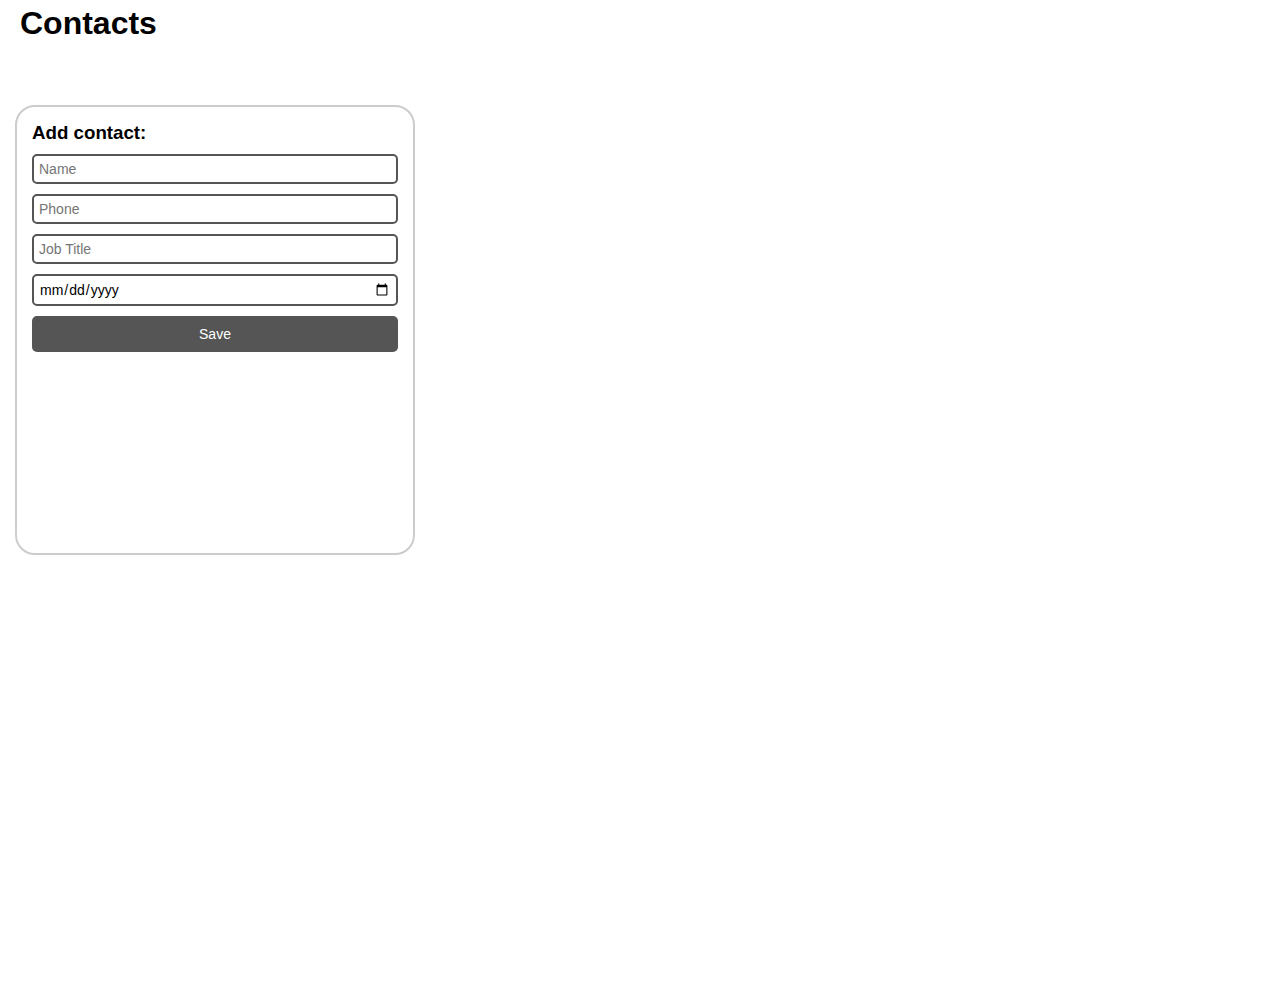
<file: index.html>
<!DOCTYPE html>
<html lang="en">
<head>
    <meta charset="UTF-8">
    <meta http-equiv="X-UA-Compatible" content="IE-edge">
    <meta name="viewport" content="width=device-width, initial-scale=1.0">
    <title>Contacs</title>
    <link rel="stylesheet" href="style.css">
</head>
<body>
    <div class="popup__container hidden"  id="popup">
        <div class="popup">
            <h3 style="margin-bottom: 10px;">Edit contact:</h3>
                <input type="text" id="updatename" placeholder="Name">
                <input type="tel" id="updatephone" placeholder="Phone">
                <input type="text" id="updatejobtitle" placeholder="Job Title">
                <input type="date" id="updatebirthdate" placeholder="Birth Date">
                <button id="btnUpdate">Save</button>
                <button id="btnDelete" class="btn-delete">Delete</button>
                <button id="btnClosePopUp" class="btn-closepopup">Close</button>
        </div>
    </div>
    <div class="container">
        <div class="site__header"><h1>Contacts</h1></div>
        <div class="body__container">
            <div class="contacts__sidebar__container">
                <div class="contacts__sidebar">
                    <h3 style="margin-bottom: 10px;">Add contact:</h3>
                    <input type="text" id="addname" placeholder="Name">
                    <input type="tel" id="addphone" placeholder="Phone">
                    <input type="text" id="addjobtitle" placeholder="Job Title">
                    <input type="date" id="addbirthdate" placeholder="Birth Date">
                    <button id="btnSave">Save</button>
                    
                </div>
            </div>
            <div class="contacts__container" id="contacts__container">
                
            </div>
        </div>
    </div>
    <script src="script.js"></script>
</body>
</html>
</file>
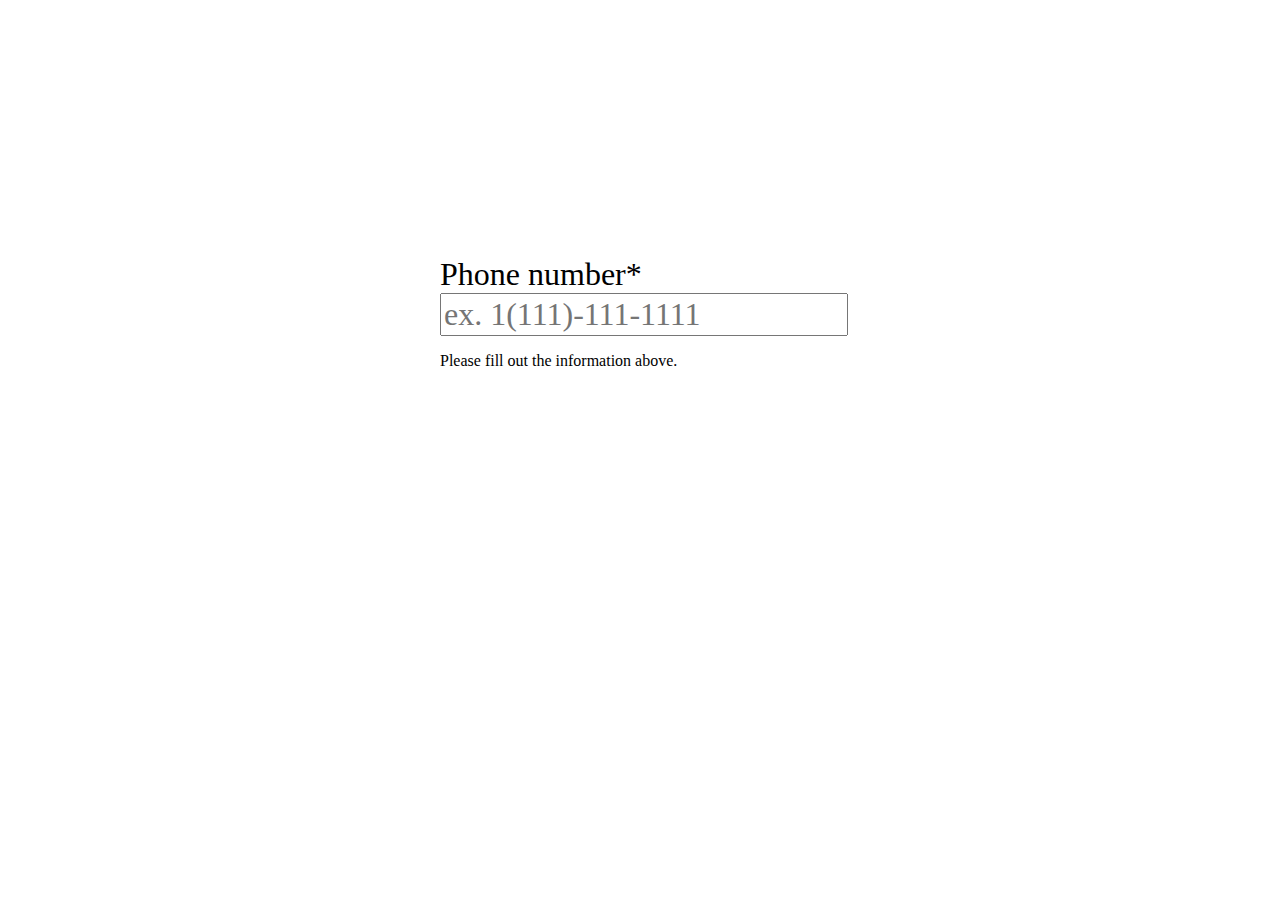
<file: try/index.html>
<!DOCTYPE html>
<html lang="en">
<head>
    <meta charset="UTF-8">
    <meta name="viewport" content="width=device-width, initial-scale=1.0">
    <title>Document</title>
    <link rel="stylesheet" href="style.css">
</head>
<body>
    
    <form>
        <label for="#phone-input">Phone number<span class="required">*</span></label>
      <input id="phone-input" type="tel" value="" name="PhoneIn" aria-label="Please enter your phone number" placeholder="ex. 1(111)-111-1111">
        <p>Please fill out the information above.</p>
    </form>
    <script src="script.js"></script>
</body>
</html>
</file>
<file: style.css>
* {
    margin: 0;
    padding: 0;
    box-sizing: border-box;
    font-family: Verdana, Geneva, Tahoma, sans-serif;
}

body {
    width: 100%;
    height: 100vh;
}

.site__header{
    width: 100%;
    height: 10vh;
    padding: 5px 20px;
}

.body__container {
    width: 100%;
    height: 100vh;
    display: flex;
    flex-direction: row;
    align-items: flex-start;
}

.contacts__sidebar__container{
    width: 450px;
    height: 50vh;
}

.contacts__sidebar {
    width: 400px;
    height: 50vh;
    margin: 15px;
    padding: 15px;
    border: 2px solid #ccc;
    border-radius: 20px;
    
    /* position:fixed;
    top: 20px; */
}

.contacts__sidebar input{
    width: 100%;
    margin-bottom: 10px;
    padding: 5px;
    border: 2px solid #555;
    border-radius: 5px;
    font-size: 14px;
}


.contacts__sidebar button{
    width: 100%;
    margin-bottom: 10px;
    padding: 5px;
    border: none;
    background-color: #555;
    color: #fff;
    padding: 10px 20px;
    border-radius: 5px;
    font-size: 14px;
    cursor: pointer;
}

.btn-delete{
    background-color: #c02929 !important;
}

.hidden{
    display: none;
}

.contacts__container {
    width: 100%;
    padding: 50px;
    flex: 1;
    display: flex;
    flex-direction: column;
    flex-wrap: wrap;
    justify-content: center;
}

.contact{
    width: 100%;
    background-color: #eee;
    padding: 20px;
    overflow: hidden;
    margin-right: 15px;
    margin-bottom: 15px;
    cursor: pointer;
}

.contact h3{
    margin-bottom: 15px;
    font-size: 18px;
}

.contact p{
    margin-bottom: 15px;
    max-height: 200px;
    overflow: auto;
    font-size: 13px;
    column-count: 3;
    column-gap: 40px;
}

.contact table{
    width: 100%;
    
}

.contact td{
    width: 200px;
    padding: 5px 5px;
    vertical-align: bottom;
    font-size: 15px;
}

.name{
    width: 400px !important;
    font-size: 18px !important;
    font-weight: 600;
}

.phone{
    width: 400px !important;
    font-size: 18px !important;
    font-weight: 600;
}

.popup__container{
    position: fixed; /* Stay in place */
    z-index: 1; /* Sit on top */
    left: 0;
    top: 0;
    width: 100%; /* Full width */
    height: 100%; /* Full height */
    overflow: auto; /* Enable scroll if needed */
    background-color: rgb(0,0,0); /* Fallback color */
    background-color: rgba(0,0,0,0.4); /* Black w/ opacity */
}

.popup{
    width: 400px;
    height: 400px;
    margin: 25vh auto; /* 15% from the top and centered */
    padding: 25px;
    background-color:#efefef;
    border: 2px solid #efefef;
    border-radius: 20px;
}

.popup input{
    width: 100%;
    margin-bottom: 10px;
    padding: 5px;
    border: 2px solid #555;
    border-radius: 5px;
    font-size: 14px;
}

.popup button{
    width: 100%;
    margin-bottom: 10px;
    padding: 5px;
    border: none;
    background-color: #555;
    color: #fff;
    padding: 10px 20px;
    border-radius: 5px;
    font-size: 14px;
    cursor: pointer;
}

.btn-delete{
    background-color: #c02929 !important;
}

.btn-closepopup{
    margin-top: 20px;
    background-color: #efefef !important;
    color: #555 !important;
    border: 2px solid #555 !important;
}
</file>
<file: try/style.css>
form{
    max-width: 400px;
    margin: 20vw auto;
}
  
  input{
    font-size: 2em;
    font-weight: 300;
    font-family: Roboto;
  }
    
  .required{
    font-style: normal;
      content: " ";
  }
    
  label{
    font-size: 2em;
    padding: 0;
    margin-bottom: 0.5em;
  }
    
  
body{
    background: white;
    font-family: Roboto;
}
</file>
